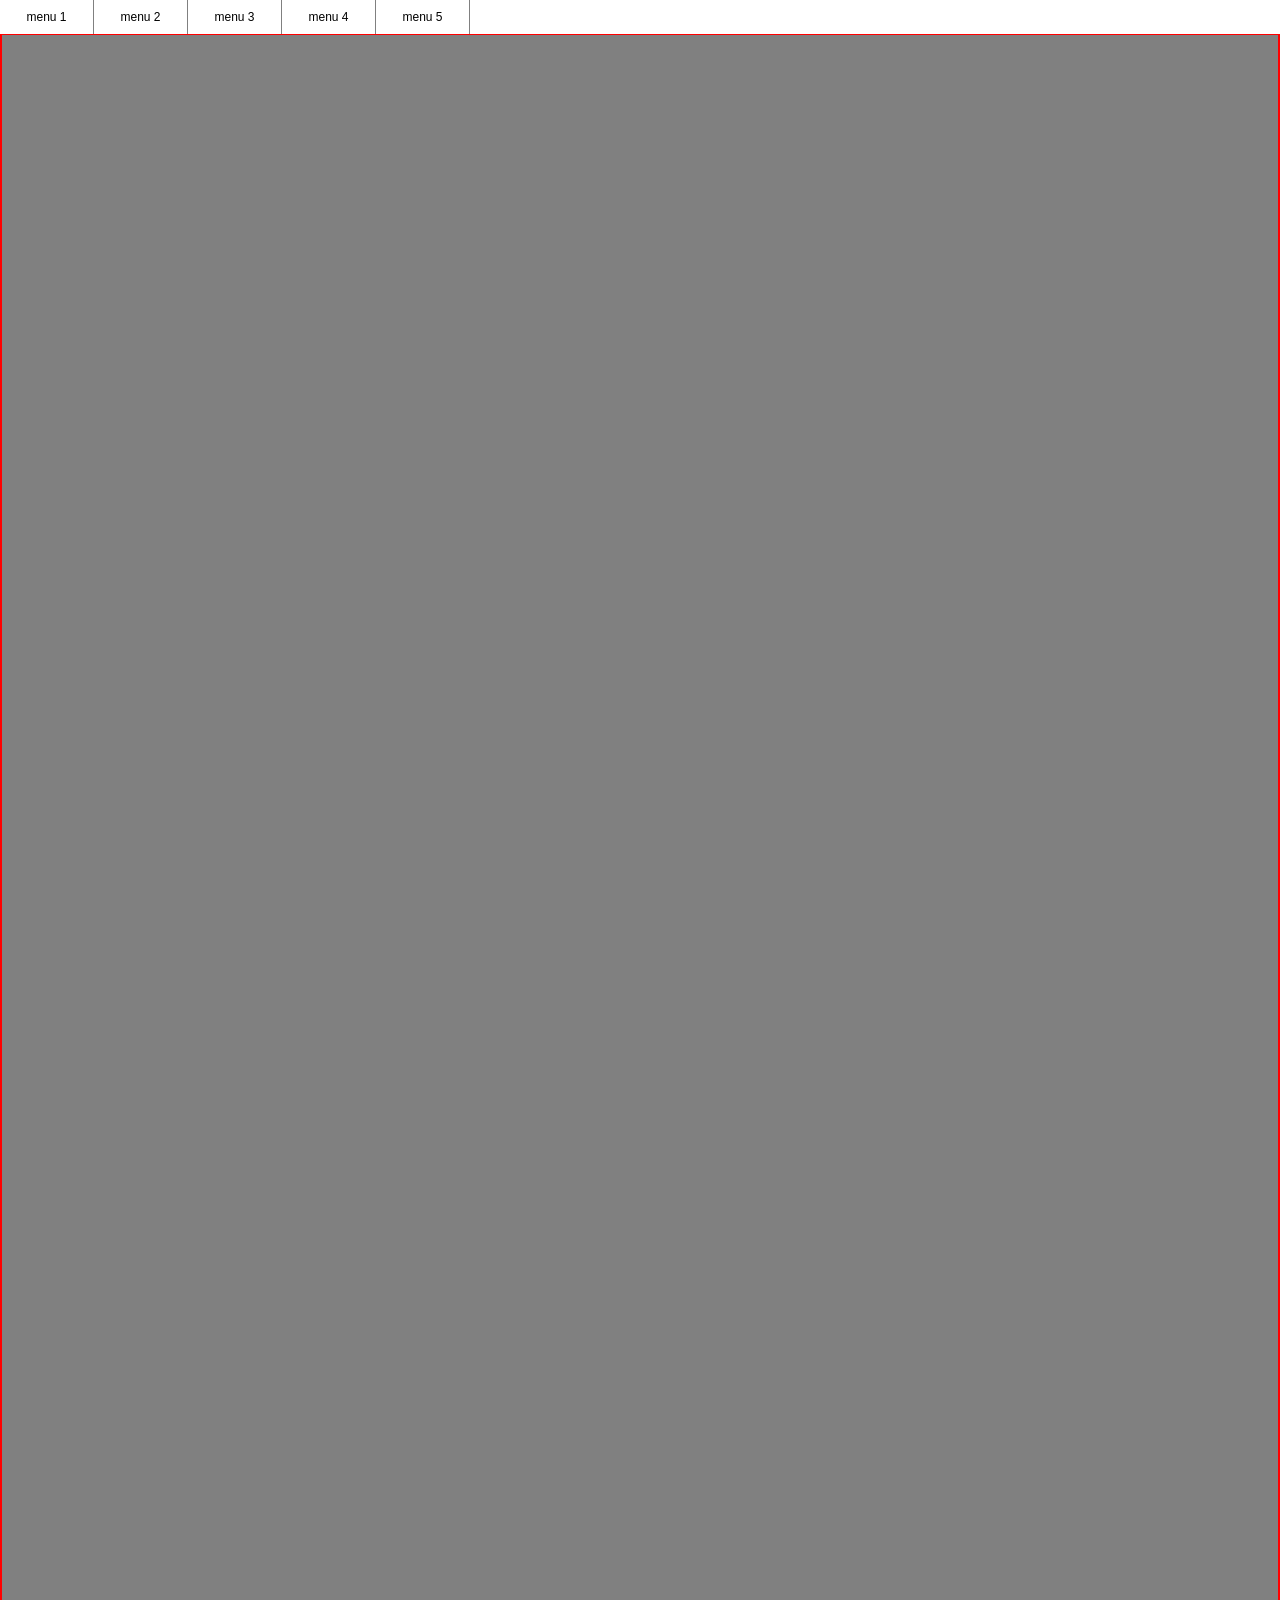
<file: frontend-boilerplate/app/index.html>
<!DOCTYPE html>
<html>
	<head>
		<title>Table</title>
		<meta charset="UTF-8">
		<meta name="viewport" content="width=device-width, initial-scale=1.0">
		<script type="text/javascript" src="scripts/main.js"></script>
		<link rel="stylesheet" type="text/css" href="css/main.css">
	</head>

	<body ng-app="myApp" onload="popup()">
		<!-- POP UP STARTS HERE -->
		<div class="popup-container">
			<div class="popup-content">
				<a class="fa fa-close close-btn" href="#"></a>
				<h1>Pop Up test</h1>
				<p>Lorem ipsum dolor sit amet, consectetur adipisicing elit, sed do eiusmod
				tempor incididunt ut labore et dolore magna aliqua. Ut enim ad minim veniam,
				quis nostrud exercitation ullamco laboris nisi ut aliquip ex ea commodo
				consequat. Duis aute irure dolor in reprehenderit in voluptate velit esse
				cillum dolore eu fugiat nulla pariatur. Excepteur sint occaecat cupidatat non
				proident, sunt in culpa qui officia deserunt mollit anim id est laborum.</p>
			</div>
		</div>
		
		<!-- MENU STARTS HERE -->
		<div class="row bg-color-white">
			<nav ng-include="'html/includes/menu.html'"></nav>
		</div>

		<!-- CONTAINER STARTS HERE -->
		<div class="row">
			<section class="container">
				<a href="javascript:void(0);" class="fa fa-angle-up scroll-top-btn"></a>
			</section>
		</div>
	</body>
</html>
</file>
<file: frontend-boilerplate/app/css/main.css>
/*!
 *  Font Awesome 4.5.0 by @davegandy - http://fontawesome.io - @fontawesome
 *  License - http://fontawesome.io/license (Font: SIL OFL 1.1, CSS: MIT License)
 */
/* FONT PATH
 * -------------------------- */
@font-face {
  font-family: 'FontAwesome';
  src: url("../fonts/fontawesome-webfont.eot?v=4.5.0");
  src: url("../fonts/fontawesome-webfont.eot?#iefix&v=4.5.0") format("embedded-opentype"), url("../fonts/fontawesome-webfont.woff2?v=4.5.0") format("woff2"), url("../fonts/fontawesome-webfont.woff?v=4.5.0") format("woff"), url("../fonts/fontawesome-webfont.ttf?v=4.5.0") format("truetype"), url("../fonts/fontawesome-webfont.svg?v=4.5.0#fontawesomeregular") format("svg");
  font-weight: normal;
  font-style: normal; }

.fa {
  display: inline-block;
  font: normal normal normal 14px/1 FontAwesome;
  font-size: inherit;
  text-rendering: auto;
  -webkit-font-smoothing: antialiased;
  -moz-osx-font-smoothing: grayscale; }

/* makes the font 33% larger relative to the icon container */
.fa-lg {
  font-size: 1.33333333em;
  line-height: 0.75em;
  vertical-align: -15%; }

.fa-2x {
  font-size: 2em; }

.fa-3x {
  font-size: 3em; }

.fa-4x {
  font-size: 4em; }

.fa-5x {
  font-size: 5em; }

.fa-fw {
  width: 1.28571429em;
  text-align: center; }

.fa-ul {
  padding-left: 0;
  margin-left: 2.14285714em;
  list-style-type: none; }

.fa-ul > li {
  position: relative; }

.fa-li {
  position: absolute;
  left: -2.14285714em;
  width: 2.14285714em;
  top: 0.14285714em;
  text-align: center; }

.fa-li.fa-lg {
  left: -1.85714286em; }

.fa-border {
  padding: .2em .25em .15em;
  border: solid 0.08em #eeeeee;
  border-radius: .1em; }

.fa-pull-left {
  float: left; }

.fa-pull-right {
  float: right; }

.fa.fa-pull-left {
  margin-right: .3em; }

.fa.fa-pull-right {
  margin-left: .3em; }

/* Deprecated as of 4.4.0 */
.pull-right {
  float: right; }

.pull-left {
  float: left; }

.fa.pull-left {
  margin-right: .3em; }

.fa.pull-right {
  margin-left: .3em; }

.fa-spin {
  -webkit-animation: fa-spin 2s infinite linear;
  animation: fa-spin 2s infinite linear; }

.fa-pulse {
  -webkit-animation: fa-spin 1s infinite steps(8);
  animation: fa-spin 1s infinite steps(8); }

@-webkit-keyframes fa-spin {
  0% {
    -webkit-transform: rotate(0deg);
    transform: rotate(0deg); }
  100% {
    -webkit-transform: rotate(359deg);
    transform: rotate(359deg); } }

@keyframes fa-spin {
  0% {
    -webkit-transform: rotate(0deg);
    transform: rotate(0deg); }
  100% {
    -webkit-transform: rotate(359deg);
    transform: rotate(359deg); } }

.fa-rotate-90 {
  filter: progid:DXImageTransform.Microsoft.BasicImage(rotation=1);
  -webkit-transform: rotate(90deg);
  transform: rotate(90deg); }

.fa-rotate-180 {
  filter: progid:DXImageTransform.Microsoft.BasicImage(rotation=2);
  -webkit-transform: rotate(180deg);
  transform: rotate(180deg); }

.fa-rotate-270 {
  filter: progid:DXImageTransform.Microsoft.BasicImage(rotation=3);
  -webkit-transform: rotate(270deg);
  transform: rotate(270deg); }

.fa-flip-horizontal {
  filter: progid:DXImageTransform.Microsoft.BasicImage(rotation=0, mirror=1);
  -webkit-transform: scale(-1, 1);
  transform: scale(-1, 1); }

.fa-flip-vertical {
  filter: progid:DXImageTransform.Microsoft.BasicImage(rotation=2, mirror=1);
  -webkit-transform: scale(1, -1);
  transform: scale(1, -1); }

:root .fa-rotate-90,
:root .fa-rotate-180,
:root .fa-rotate-270,
:root .fa-flip-horizontal,
:root .fa-flip-vertical {
  -webkit-filter: none;
  filter: none; }

.fa-stack {
  position: relative;
  display: inline-block;
  width: 2em;
  height: 2em;
  line-height: 2em;
  vertical-align: middle; }

.fa-stack-1x,
.fa-stack-2x {
  position: absolute;
  left: 0;
  width: 100%;
  text-align: center; }

.fa-stack-1x {
  line-height: inherit; }

.fa-stack-2x {
  font-size: 2em; }

.fa-inverse {
  color: #ffffff; }

/* Font Awesome uses the Unicode Private Use Area (PUA) to ensure screen
   readers do not read off random characters that represent icons */
.fa-glass:before {
  content: "\f000"; }

.fa-music:before {
  content: "\f001"; }

.fa-search:before {
  content: "\f002"; }

.fa-envelope-o:before {
  content: "\f003"; }

.fa-heart:before {
  content: "\f004"; }

.fa-star:before {
  content: "\f005"; }

.fa-star-o:before {
  content: "\f006"; }

.fa-user:before {
  content: "\f007"; }

.fa-film:before {
  content: "\f008"; }

.fa-th-large:before {
  content: "\f009"; }

.fa-th:before {
  content: "\f00a"; }

.fa-th-list:before {
  content: "\f00b"; }

.fa-check:before {
  content: "\f00c"; }

.fa-remove:before,
.fa-close:before,
.fa-times:before {
  content: "\f00d"; }

.fa-search-plus:before {
  content: "\f00e"; }

.fa-search-minus:before {
  content: "\f010"; }

.fa-power-off:before {
  content: "\f011"; }

.fa-signal:before {
  content: "\f012"; }

.fa-gear:before,
.fa-cog:before {
  content: "\f013"; }

.fa-trash-o:before {
  content: "\f014"; }

.fa-home:before {
  content: "\f015"; }

.fa-file-o:before {
  content: "\f016"; }

.fa-clock-o:before {
  content: "\f017"; }

.fa-road:before {
  content: "\f018"; }

.fa-download:before {
  content: "\f019"; }

.fa-arrow-circle-o-down:before {
  content: "\f01a"; }

.fa-arrow-circle-o-up:before {
  content: "\f01b"; }

.fa-inbox:before {
  content: "\f01c"; }

.fa-play-circle-o:before {
  content: "\f01d"; }

.fa-rotate-right:before,
.fa-repeat:before {
  content: "\f01e"; }

.fa-refresh:before {
  content: "\f021"; }

.fa-list-alt:before {
  content: "\f022"; }

.fa-lock:before {
  content: "\f023"; }

.fa-flag:before {
  content: "\f024"; }

.fa-headphones:before {
  content: "\f025"; }

.fa-volume-off:before {
  content: "\f026"; }

.fa-volume-down:before {
  content: "\f027"; }

.fa-volume-up:before {
  content: "\f028"; }

.fa-qrcode:before {
  content: "\f029"; }

.fa-barcode:before {
  content: "\f02a"; }

.fa-tag:before {
  content: "\f02b"; }

.fa-tags:before {
  content: "\f02c"; }

.fa-book:before {
  content: "\f02d"; }

.fa-bookmark:before {
  content: "\f02e"; }

.fa-print:before {
  content: "\f02f"; }

.fa-camera:before {
  content: "\f030"; }

.fa-font:before {
  content: "\f031"; }

.fa-bold:before {
  content: "\f032"; }

.fa-italic:before {
  content: "\f033"; }

.fa-text-height:before {
  content: "\f034"; }

.fa-text-width:before {
  content: "\f035"; }

.fa-align-left:before {
  content: "\f036"; }

.fa-align-center:before {
  content: "\f037"; }

.fa-align-right:before {
  content: "\f038"; }

.fa-align-justify:before {
  content: "\f039"; }

.fa-list:before {
  content: "\f03a"; }

.fa-dedent:before,
.fa-outdent:before {
  content: "\f03b"; }

.fa-indent:before {
  content: "\f03c"; }

.fa-video-camera:before {
  content: "\f03d"; }

.fa-photo:before,
.fa-image:before,
.fa-picture-o:before {
  content: "\f03e"; }

.fa-pencil:before {
  content: "\f040"; }

.fa-map-marker:before {
  content: "\f041"; }

.fa-adjust:before {
  content: "\f042"; }

.fa-tint:before {
  content: "\f043"; }

.fa-edit:before,
.fa-pencil-square-o:before {
  content: "\f044"; }

.fa-share-square-o:before {
  content: "\f045"; }

.fa-check-square-o:before {
  content: "\f046"; }

.fa-arrows:before {
  content: "\f047"; }

.fa-step-backward:before {
  content: "\f048"; }

.fa-fast-backward:before {
  content: "\f049"; }

.fa-backward:before {
  content: "\f04a"; }

.fa-play:before {
  content: "\f04b"; }

.fa-pause:before {
  content: "\f04c"; }

.fa-stop:before {
  content: "\f04d"; }

.fa-forward:before {
  content: "\f04e"; }

.fa-fast-forward:before {
  content: "\f050"; }

.fa-step-forward:before {
  content: "\f051"; }

.fa-eject:before {
  content: "\f052"; }

.fa-chevron-left:before {
  content: "\f053"; }

.fa-chevron-right:before {
  content: "\f054"; }

.fa-plus-circle:before {
  content: "\f055"; }

.fa-minus-circle:before {
  content: "\f056"; }

.fa-times-circle:before {
  content: "\f057"; }

.fa-check-circle:before {
  content: "\f058"; }

.fa-question-circle:before {
  content: "\f059"; }

.fa-info-circle:before {
  content: "\f05a"; }

.fa-crosshairs:before {
  content: "\f05b"; }

.fa-times-circle-o:before {
  content: "\f05c"; }

.fa-check-circle-o:before {
  content: "\f05d"; }

.fa-ban:before {
  content: "\f05e"; }

.fa-arrow-left:before {
  content: "\f060"; }

.fa-arrow-right:before {
  content: "\f061"; }

.fa-arrow-up:before {
  content: "\f062"; }

.fa-arrow-down:before {
  content: "\f063"; }

.fa-mail-forward:before,
.fa-share:before {
  content: "\f064"; }

.fa-expand:before {
  content: "\f065"; }

.fa-compress:before {
  content: "\f066"; }

.fa-plus:before {
  content: "\f067"; }

.fa-minus:before {
  content: "\f068"; }

.fa-asterisk:before {
  content: "\f069"; }

.fa-exclamation-circle:before {
  content: "\f06a"; }

.fa-gift:before {
  content: "\f06b"; }

.fa-leaf:before {
  content: "\f06c"; }

.fa-fire:before {
  content: "\f06d"; }

.fa-eye:before {
  content: "\f06e"; }

.fa-eye-slash:before {
  content: "\f070"; }

.fa-warning:before,
.fa-exclamation-triangle:before {
  content: "\f071"; }

.fa-plane:before {
  content: "\f072"; }

.fa-calendar:before {
  content: "\f073"; }

.fa-random:before {
  content: "\f074"; }

.fa-comment:before {
  content: "\f075"; }

.fa-magnet:before {
  content: "\f076"; }

.fa-chevron-up:before {
  content: "\f077"; }

.fa-chevron-down:before {
  content: "\f078"; }

.fa-retweet:before {
  content: "\f079"; }

.fa-shopping-cart:before {
  content: "\f07a"; }

.fa-folder:before {
  content: "\f07b"; }

.fa-folder-open:before {
  content: "\f07c"; }

.fa-arrows-v:before {
  content: "\f07d"; }

.fa-arrows-h:before {
  content: "\f07e"; }

.fa-bar-chart-o:before,
.fa-bar-chart:before {
  content: "\f080"; }

.fa-twitter-square:before {
  content: "\f081"; }

.fa-facebook-square:before {
  content: "\f082"; }

.fa-camera-retro:before {
  content: "\f083"; }

.fa-key:before {
  content: "\f084"; }

.fa-gears:before,
.fa-cogs:before {
  content: "\f085"; }

.fa-comments:before {
  content: "\f086"; }

.fa-thumbs-o-up:before {
  content: "\f087"; }

.fa-thumbs-o-down:before {
  content: "\f088"; }

.fa-star-half:before {
  content: "\f089"; }

.fa-heart-o:before {
  content: "\f08a"; }

.fa-sign-out:before {
  content: "\f08b"; }

.fa-linkedin-square:before {
  content: "\f08c"; }

.fa-thumb-tack:before {
  content: "\f08d"; }

.fa-external-link:before {
  content: "\f08e"; }

.fa-sign-in:before {
  content: "\f090"; }

.fa-trophy:before {
  content: "\f091"; }

.fa-github-square:before {
  content: "\f092"; }

.fa-upload:before {
  content: "\f093"; }

.fa-lemon-o:before {
  content: "\f094"; }

.fa-phone:before {
  content: "\f095"; }

.fa-square-o:before {
  content: "\f096"; }

.fa-bookmark-o:before {
  content: "\f097"; }

.fa-phone-square:before {
  content: "\f098"; }

.fa-twitter:before {
  content: "\f099"; }

.fa-facebook-f:before,
.fa-facebook:before {
  content: "\f09a"; }

.fa-github:before {
  content: "\f09b"; }

.fa-unlock:before {
  content: "\f09c"; }

.fa-credit-card:before {
  content: "\f09d"; }

.fa-feed:before,
.fa-rss:before {
  content: "\f09e"; }

.fa-hdd-o:before {
  content: "\f0a0"; }

.fa-bullhorn:before {
  content: "\f0a1"; }

.fa-bell:before {
  content: "\f0f3"; }

.fa-certificate:before {
  content: "\f0a3"; }

.fa-hand-o-right:before {
  content: "\f0a4"; }

.fa-hand-o-left:before {
  content: "\f0a5"; }

.fa-hand-o-up:before {
  content: "\f0a6"; }

.fa-hand-o-down:before {
  content: "\f0a7"; }

.fa-arrow-circle-left:before {
  content: "\f0a8"; }

.fa-arrow-circle-right:before {
  content: "\f0a9"; }

.fa-arrow-circle-up:before {
  content: "\f0aa"; }

.fa-arrow-circle-down:before {
  content: "\f0ab"; }

.fa-globe:before {
  content: "\f0ac"; }

.fa-wrench:before {
  content: "\f0ad"; }

.fa-tasks:before {
  content: "\f0ae"; }

.fa-filter:before {
  content: "\f0b0"; }

.fa-briefcase:before {
  content: "\f0b1"; }

.fa-arrows-alt:before {
  content: "\f0b2"; }

.fa-group:before,
.fa-users:before {
  content: "\f0c0"; }

.fa-chain:before,
.fa-link:before {
  content: "\f0c1"; }

.fa-cloud:before {
  content: "\f0c2"; }

.fa-flask:before {
  content: "\f0c3"; }

.fa-cut:before,
.fa-scissors:before {
  content: "\f0c4"; }

.fa-copy:before,
.fa-files-o:before {
  content: "\f0c5"; }

.fa-paperclip:before {
  content: "\f0c6"; }

.fa-save:before,
.fa-floppy-o:before {
  content: "\f0c7"; }

.fa-square:before {
  content: "\f0c8"; }

.fa-navicon:before,
.fa-reorder:before,
.fa-bars:before {
  content: "\f0c9"; }

.fa-list-ul:before {
  content: "\f0ca"; }

.fa-list-ol:before {
  content: "\f0cb"; }

.fa-strikethrough:before {
  content: "\f0cc"; }

.fa-underline:before {
  content: "\f0cd"; }

.fa-table:before {
  content: "\f0ce"; }

.fa-magic:before {
  content: "\f0d0"; }

.fa-truck:before {
  content: "\f0d1"; }

.fa-pinterest:before {
  content: "\f0d2"; }

.fa-pinterest-square:before {
  content: "\f0d3"; }

.fa-google-plus-square:before {
  content: "\f0d4"; }

.fa-google-plus:before {
  content: "\f0d5"; }

.fa-money:before {
  content: "\f0d6"; }

.fa-caret-down:before {
  content: "\f0d7"; }

.fa-caret-up:before {
  content: "\f0d8"; }

.fa-caret-left:before {
  content: "\f0d9"; }

.fa-caret-right:before {
  content: "\f0da"; }

.fa-columns:before {
  content: "\f0db"; }

.fa-unsorted:before,
.fa-sort:before {
  content: "\f0dc"; }

.fa-sort-down:before,
.fa-sort-desc:before {
  content: "\f0dd"; }

.fa-sort-up:before,
.fa-sort-asc:before {
  content: "\f0de"; }

.fa-envelope:before {
  content: "\f0e0"; }

.fa-linkedin:before {
  content: "\f0e1"; }

.fa-rotate-left:before,
.fa-undo:before {
  content: "\f0e2"; }

.fa-legal:before,
.fa-gavel:before {
  content: "\f0e3"; }

.fa-dashboard:before,
.fa-tachometer:before {
  content: "\f0e4"; }

.fa-comment-o:before {
  content: "\f0e5"; }

.fa-comments-o:before {
  content: "\f0e6"; }

.fa-flash:before,
.fa-bolt:before {
  content: "\f0e7"; }

.fa-sitemap:before {
  content: "\f0e8"; }

.fa-umbrella:before {
  content: "\f0e9"; }

.fa-paste:before,
.fa-clipboard:before {
  content: "\f0ea"; }

.fa-lightbulb-o:before {
  content: "\f0eb"; }

.fa-exchange:before {
  content: "\f0ec"; }

.fa-cloud-download:before {
  content: "\f0ed"; }

.fa-cloud-upload:before {
  content: "\f0ee"; }

.fa-user-md:before {
  content: "\f0f0"; }

.fa-stethoscope:before {
  content: "\f0f1"; }

.fa-suitcase:before {
  content: "\f0f2"; }

.fa-bell-o:before {
  content: "\f0a2"; }

.fa-coffee:before {
  content: "\f0f4"; }

.fa-cutlery:before {
  content: "\f0f5"; }

.fa-file-text-o:before {
  content: "\f0f6"; }

.fa-building-o:before {
  content: "\f0f7"; }

.fa-hospital-o:before {
  content: "\f0f8"; }

.fa-ambulance:before {
  content: "\f0f9"; }

.fa-medkit:before {
  content: "\f0fa"; }

.fa-fighter-jet:before {
  content: "\f0fb"; }

.fa-beer:before {
  content: "\f0fc"; }

.fa-h-square:before {
  content: "\f0fd"; }

.fa-plus-square:before {
  content: "\f0fe"; }

.fa-angle-double-left:before {
  content: "\f100"; }

.fa-angle-double-right:before {
  content: "\f101"; }

.fa-angle-double-up:before {
  content: "\f102"; }

.fa-angle-double-down:before {
  content: "\f103"; }

.fa-angle-left:before {
  content: "\f104"; }

.fa-angle-right:before {
  content: "\f105"; }

.fa-angle-up:before {
  content: "\f106"; }

.fa-angle-down:before {
  content: "\f107"; }

.fa-desktop:before {
  content: "\f108"; }

.fa-laptop:before {
  content: "\f109"; }

.fa-tablet:before {
  content: "\f10a"; }

.fa-mobile-phone:before,
.fa-mobile:before {
  content: "\f10b"; }

.fa-circle-o:before {
  content: "\f10c"; }

.fa-quote-left:before {
  content: "\f10d"; }

.fa-quote-right:before {
  content: "\f10e"; }

.fa-spinner:before {
  content: "\f110"; }

.fa-circle:before {
  content: "\f111"; }

.fa-mail-reply:before,
.fa-reply:before {
  content: "\f112"; }

.fa-github-alt:before {
  content: "\f113"; }

.fa-folder-o:before {
  content: "\f114"; }

.fa-folder-open-o:before {
  content: "\f115"; }

.fa-smile-o:before {
  content: "\f118"; }

.fa-frown-o:before {
  content: "\f119"; }

.fa-meh-o:before {
  content: "\f11a"; }

.fa-gamepad:before {
  content: "\f11b"; }

.fa-keyboard-o:before {
  content: "\f11c"; }

.fa-flag-o:before {
  content: "\f11d"; }

.fa-flag-checkered:before {
  content: "\f11e"; }

.fa-terminal:before {
  content: "\f120"; }

.fa-code:before {
  content: "\f121"; }

.fa-mail-reply-all:before,
.fa-reply-all:before {
  content: "\f122"; }

.fa-star-half-empty:before,
.fa-star-half-full:before,
.fa-star-half-o:before {
  content: "\f123"; }

.fa-location-arrow:before {
  content: "\f124"; }

.fa-crop:before {
  content: "\f125"; }

.fa-code-fork:before {
  content: "\f126"; }

.fa-unlink:before,
.fa-chain-broken:before {
  content: "\f127"; }

.fa-question:before {
  content: "\f128"; }

.fa-info:before {
  content: "\f129"; }

.fa-exclamation:before {
  content: "\f12a"; }

.fa-superscript:before {
  content: "\f12b"; }

.fa-subscript:before {
  content: "\f12c"; }

.fa-eraser:before {
  content: "\f12d"; }

.fa-puzzle-piece:before {
  content: "\f12e"; }

.fa-microphone:before {
  content: "\f130"; }

.fa-microphone-slash:before {
  content: "\f131"; }

.fa-shield:before {
  content: "\f132"; }

.fa-calendar-o:before {
  content: "\f133"; }

.fa-fire-extinguisher:before {
  content: "\f134"; }

.fa-rocket:before {
  content: "\f135"; }

.fa-maxcdn:before {
  content: "\f136"; }

.fa-chevron-circle-left:before {
  content: "\f137"; }

.fa-chevron-circle-right:before {
  content: "\f138"; }

.fa-chevron-circle-up:before {
  content: "\f139"; }

.fa-chevron-circle-down:before {
  content: "\f13a"; }

.fa-html5:before {
  content: "\f13b"; }

.fa-css3:before {
  content: "\f13c"; }

.fa-anchor:before {
  content: "\f13d"; }

.fa-unlock-alt:before {
  content: "\f13e"; }

.fa-bullseye:before {
  content: "\f140"; }

.fa-ellipsis-h:before {
  content: "\f141"; }

.fa-ellipsis-v:before {
  content: "\f142"; }

.fa-rss-square:before {
  content: "\f143"; }

.fa-play-circle:before {
  content: "\f144"; }

.fa-ticket:before {
  content: "\f145"; }

.fa-minus-square:before {
  content: "\f146"; }

.fa-minus-square-o:before {
  content: "\f147"; }

.fa-level-up:before {
  content: "\f148"; }

.fa-level-down:before {
  content: "\f149"; }

.fa-check-square:before {
  content: "\f14a"; }

.fa-pencil-square:before {
  content: "\f14b"; }

.fa-external-link-square:before {
  content: "\f14c"; }

.fa-share-square:before {
  content: "\f14d"; }

.fa-compass:before {
  content: "\f14e"; }

.fa-toggle-down:before,
.fa-caret-square-o-down:before {
  content: "\f150"; }

.fa-toggle-up:before,
.fa-caret-square-o-up:before {
  content: "\f151"; }

.fa-toggle-right:before,
.fa-caret-square-o-right:before {
  content: "\f152"; }

.fa-euro:before,
.fa-eur:before {
  content: "\f153"; }

.fa-gbp:before {
  content: "\f154"; }

.fa-dollar:before,
.fa-usd:before {
  content: "\f155"; }

.fa-rupee:before,
.fa-inr:before {
  content: "\f156"; }

.fa-cny:before,
.fa-rmb:before,
.fa-yen:before,
.fa-jpy:before {
  content: "\f157"; }

.fa-ruble:before,
.fa-rouble:before,
.fa-rub:before {
  content: "\f158"; }

.fa-won:before,
.fa-krw:before {
  content: "\f159"; }

.fa-bitcoin:before,
.fa-btc:before {
  content: "\f15a"; }

.fa-file:before {
  content: "\f15b"; }

.fa-file-text:before {
  content: "\f15c"; }

.fa-sort-alpha-asc:before {
  content: "\f15d"; }

.fa-sort-alpha-desc:before {
  content: "\f15e"; }

.fa-sort-amount-asc:before {
  content: "\f160"; }

.fa-sort-amount-desc:before {
  content: "\f161"; }

.fa-sort-numeric-asc:before {
  content: "\f162"; }

.fa-sort-numeric-desc:before {
  content: "\f163"; }

.fa-thumbs-up:before {
  content: "\f164"; }

.fa-thumbs-down:before {
  content: "\f165"; }

.fa-youtube-square:before {
  content: "\f166"; }

.fa-youtube:before {
  content: "\f167"; }

.fa-xing:before {
  content: "\f168"; }

.fa-xing-square:before {
  content: "\f169"; }

.fa-youtube-play:before {
  content: "\f16a"; }

.fa-dropbox:before {
  content: "\f16b"; }

.fa-stack-overflow:before {
  content: "\f16c"; }

.fa-instagram:before {
  content: "\f16d"; }

.fa-flickr:before {
  content: "\f16e"; }

.fa-adn:before {
  content: "\f170"; }

.fa-bitbucket:before {
  content: "\f171"; }

.fa-bitbucket-square:before {
  content: "\f172"; }

.fa-tumblr:before {
  content: "\f173"; }

.fa-tumblr-square:before {
  content: "\f174"; }

.fa-long-arrow-down:before {
  content: "\f175"; }

.fa-long-arrow-up:before {
  content: "\f176"; }

.fa-long-arrow-left:before {
  content: "\f177"; }

.fa-long-arrow-right:before {
  content: "\f178"; }

.fa-apple:before {
  content: "\f179"; }

.fa-windows:before {
  content: "\f17a"; }

.fa-android:before {
  content: "\f17b"; }

.fa-linux:before {
  content: "\f17c"; }

.fa-dribbble:before {
  content: "\f17d"; }

.fa-skype:before {
  content: "\f17e"; }

.fa-foursquare:before {
  content: "\f180"; }

.fa-trello:before {
  content: "\f181"; }

.fa-female:before {
  content: "\f182"; }

.fa-male:before {
  content: "\f183"; }

.fa-gittip:before,
.fa-gratipay:before {
  content: "\f184"; }

.fa-sun-o:before {
  content: "\f185"; }

.fa-moon-o:before {
  content: "\f186"; }

.fa-archive:before {
  content: "\f187"; }

.fa-bug:before {
  content: "\f188"; }

.fa-vk:before {
  content: "\f189"; }

.fa-weibo:before {
  content: "\f18a"; }

.fa-renren:before {
  content: "\f18b"; }

.fa-pagelines:before {
  content: "\f18c"; }

.fa-stack-exchange:before {
  content: "\f18d"; }

.fa-arrow-circle-o-right:before {
  content: "\f18e"; }

.fa-arrow-circle-o-left:before {
  content: "\f190"; }

.fa-toggle-left:before,
.fa-caret-square-o-left:before {
  content: "\f191"; }

.fa-dot-circle-o:before {
  content: "\f192"; }

.fa-wheelchair:before {
  content: "\f193"; }

.fa-vimeo-square:before {
  content: "\f194"; }

.fa-turkish-lira:before,
.fa-try:before {
  content: "\f195"; }

.fa-plus-square-o:before {
  content: "\f196"; }

.fa-space-shuttle:before {
  content: "\f197"; }

.fa-slack:before {
  content: "\f198"; }

.fa-envelope-square:before {
  content: "\f199"; }

.fa-wordpress:before {
  content: "\f19a"; }

.fa-openid:before {
  content: "\f19b"; }

.fa-institution:before,
.fa-bank:before,
.fa-university:before {
  content: "\f19c"; }

.fa-mortar-board:before,
.fa-graduation-cap:before {
  content: "\f19d"; }

.fa-yahoo:before {
  content: "\f19e"; }

.fa-google:before {
  content: "\f1a0"; }

.fa-reddit:before {
  content: "\f1a1"; }

.fa-reddit-square:before {
  content: "\f1a2"; }

.fa-stumbleupon-circle:before {
  content: "\f1a3"; }

.fa-stumbleupon:before {
  content: "\f1a4"; }

.fa-delicious:before {
  content: "\f1a5"; }

.fa-digg:before {
  content: "\f1a6"; }

.fa-pied-piper:before {
  content: "\f1a7"; }

.fa-pied-piper-alt:before {
  content: "\f1a8"; }

.fa-drupal:before {
  content: "\f1a9"; }

.fa-joomla:before {
  content: "\f1aa"; }

.fa-language:before {
  content: "\f1ab"; }

.fa-fax:before {
  content: "\f1ac"; }

.fa-building:before {
  content: "\f1ad"; }

.fa-child:before {
  content: "\f1ae"; }

.fa-paw:before {
  content: "\f1b0"; }

.fa-spoon:before {
  content: "\f1b1"; }

.fa-cube:before {
  content: "\f1b2"; }

.fa-cubes:before {
  content: "\f1b3"; }

.fa-behance:before {
  content: "\f1b4"; }

.fa-behance-square:before {
  content: "\f1b5"; }

.fa-steam:before {
  content: "\f1b6"; }

.fa-steam-square:before {
  content: "\f1b7"; }

.fa-recycle:before {
  content: "\f1b8"; }

.fa-automobile:before,
.fa-car:before {
  content: "\f1b9"; }

.fa-cab:before,
.fa-taxi:before {
  content: "\f1ba"; }

.fa-tree:before {
  content: "\f1bb"; }

.fa-spotify:before {
  content: "\f1bc"; }

.fa-deviantart:before {
  content: "\f1bd"; }

.fa-soundcloud:before {
  content: "\f1be"; }

.fa-database:before {
  content: "\f1c0"; }

.fa-file-pdf-o:before {
  content: "\f1c1"; }

.fa-file-word-o:before {
  content: "\f1c2"; }

.fa-file-excel-o:before {
  content: "\f1c3"; }

.fa-file-powerpoint-o:before {
  content: "\f1c4"; }

.fa-file-photo-o:before,
.fa-file-picture-o:before,
.fa-file-image-o:before {
  content: "\f1c5"; }

.fa-file-zip-o:before,
.fa-file-archive-o:before {
  content: "\f1c6"; }

.fa-file-sound-o:before,
.fa-file-audio-o:before {
  content: "\f1c7"; }

.fa-file-movie-o:before,
.fa-file-video-o:before {
  content: "\f1c8"; }

.fa-file-code-o:before {
  content: "\f1c9"; }

.fa-vine:before {
  content: "\f1ca"; }

.fa-codepen:before {
  content: "\f1cb"; }

.fa-jsfiddle:before {
  content: "\f1cc"; }

.fa-life-bouy:before,
.fa-life-buoy:before,
.fa-life-saver:before,
.fa-support:before,
.fa-life-ring:before {
  content: "\f1cd"; }

.fa-circle-o-notch:before {
  content: "\f1ce"; }

.fa-ra:before,
.fa-rebel:before {
  content: "\f1d0"; }

.fa-ge:before,
.fa-empire:before {
  content: "\f1d1"; }

.fa-git-square:before {
  content: "\f1d2"; }

.fa-git:before {
  content: "\f1d3"; }

.fa-y-combinator-square:before,
.fa-yc-square:before,
.fa-hacker-news:before {
  content: "\f1d4"; }

.fa-tencent-weibo:before {
  content: "\f1d5"; }

.fa-qq:before {
  content: "\f1d6"; }

.fa-wechat:before,
.fa-weixin:before {
  content: "\f1d7"; }

.fa-send:before,
.fa-paper-plane:before {
  content: "\f1d8"; }

.fa-send-o:before,
.fa-paper-plane-o:before {
  content: "\f1d9"; }

.fa-history:before {
  content: "\f1da"; }

.fa-circle-thin:before {
  content: "\f1db"; }

.fa-header:before {
  content: "\f1dc"; }

.fa-paragraph:before {
  content: "\f1dd"; }

.fa-sliders:before {
  content: "\f1de"; }

.fa-share-alt:before {
  content: "\f1e0"; }

.fa-share-alt-square:before {
  content: "\f1e1"; }

.fa-bomb:before {
  content: "\f1e2"; }

.fa-soccer-ball-o:before,
.fa-futbol-o:before {
  content: "\f1e3"; }

.fa-tty:before {
  content: "\f1e4"; }

.fa-binoculars:before {
  content: "\f1e5"; }

.fa-plug:before {
  content: "\f1e6"; }

.fa-slideshare:before {
  content: "\f1e7"; }

.fa-twitch:before {
  content: "\f1e8"; }

.fa-yelp:before {
  content: "\f1e9"; }

.fa-newspaper-o:before {
  content: "\f1ea"; }

.fa-wifi:before {
  content: "\f1eb"; }

.fa-calculator:before {
  content: "\f1ec"; }

.fa-paypal:before {
  content: "\f1ed"; }

.fa-google-wallet:before {
  content: "\f1ee"; }

.fa-cc-visa:before {
  content: "\f1f0"; }

.fa-cc-mastercard:before {
  content: "\f1f1"; }

.fa-cc-discover:before {
  content: "\f1f2"; }

.fa-cc-amex:before {
  content: "\f1f3"; }

.fa-cc-paypal:before {
  content: "\f1f4"; }

.fa-cc-stripe:before {
  content: "\f1f5"; }

.fa-bell-slash:before {
  content: "\f1f6"; }

.fa-bell-slash-o:before {
  content: "\f1f7"; }

.fa-trash:before {
  content: "\f1f8"; }

.fa-copyright:before {
  content: "\f1f9"; }

.fa-at:before {
  content: "\f1fa"; }

.fa-eyedropper:before {
  content: "\f1fb"; }

.fa-paint-brush:before {
  content: "\f1fc"; }

.fa-birthday-cake:before {
  content: "\f1fd"; }

.fa-area-chart:before {
  content: "\f1fe"; }

.fa-pie-chart:before {
  content: "\f200"; }

.fa-line-chart:before {
  content: "\f201"; }

.fa-lastfm:before {
  content: "\f202"; }

.fa-lastfm-square:before {
  content: "\f203"; }

.fa-toggle-off:before {
  content: "\f204"; }

.fa-toggle-on:before {
  content: "\f205"; }

.fa-bicycle:before {
  content: "\f206"; }

.fa-bus:before {
  content: "\f207"; }

.fa-ioxhost:before {
  content: "\f208"; }

.fa-angellist:before {
  content: "\f209"; }

.fa-cc:before {
  content: "\f20a"; }

.fa-shekel:before,
.fa-sheqel:before,
.fa-ils:before {
  content: "\f20b"; }

.fa-meanpath:before {
  content: "\f20c"; }

.fa-buysellads:before {
  content: "\f20d"; }

.fa-connectdevelop:before {
  content: "\f20e"; }

.fa-dashcube:before {
  content: "\f210"; }

.fa-forumbee:before {
  content: "\f211"; }

.fa-leanpub:before {
  content: "\f212"; }

.fa-sellsy:before {
  content: "\f213"; }

.fa-shirtsinbulk:before {
  content: "\f214"; }

.fa-simplybuilt:before {
  content: "\f215"; }

.fa-skyatlas:before {
  content: "\f216"; }

.fa-cart-plus:before {
  content: "\f217"; }

.fa-cart-arrow-down:before {
  content: "\f218"; }

.fa-diamond:before {
  content: "\f219"; }

.fa-ship:before {
  content: "\f21a"; }

.fa-user-secret:before {
  content: "\f21b"; }

.fa-motorcycle:before {
  content: "\f21c"; }

.fa-street-view:before {
  content: "\f21d"; }

.fa-heartbeat:before {
  content: "\f21e"; }

.fa-venus:before {
  content: "\f221"; }

.fa-mars:before {
  content: "\f222"; }

.fa-mercury:before {
  content: "\f223"; }

.fa-intersex:before,
.fa-transgender:before {
  content: "\f224"; }

.fa-transgender-alt:before {
  content: "\f225"; }

.fa-venus-double:before {
  content: "\f226"; }

.fa-mars-double:before {
  content: "\f227"; }

.fa-venus-mars:before {
  content: "\f228"; }

.fa-mars-stroke:before {
  content: "\f229"; }

.fa-mars-stroke-v:before {
  content: "\f22a"; }

.fa-mars-stroke-h:before {
  content: "\f22b"; }

.fa-neuter:before {
  content: "\f22c"; }

.fa-genderless:before {
  content: "\f22d"; }

.fa-facebook-official:before {
  content: "\f230"; }

.fa-pinterest-p:before {
  content: "\f231"; }

.fa-whatsapp:before {
  content: "\f232"; }

.fa-server:before {
  content: "\f233"; }

.fa-user-plus:before {
  content: "\f234"; }

.fa-user-times:before {
  content: "\f235"; }

.fa-hotel:before,
.fa-bed:before {
  content: "\f236"; }

.fa-viacoin:before {
  content: "\f237"; }

.fa-train:before {
  content: "\f238"; }

.fa-subway:before {
  content: "\f239"; }

.fa-medium:before {
  content: "\f23a"; }

.fa-yc:before,
.fa-y-combinator:before {
  content: "\f23b"; }

.fa-optin-monster:before {
  content: "\f23c"; }

.fa-opencart:before {
  content: "\f23d"; }

.fa-expeditedssl:before {
  content: "\f23e"; }

.fa-battery-4:before,
.fa-battery-full:before {
  content: "\f240"; }

.fa-battery-3:before,
.fa-battery-three-quarters:before {
  content: "\f241"; }

.fa-battery-2:before,
.fa-battery-half:before {
  content: "\f242"; }

.fa-battery-1:before,
.fa-battery-quarter:before {
  content: "\f243"; }

.fa-battery-0:before,
.fa-battery-empty:before {
  content: "\f244"; }

.fa-mouse-pointer:before {
  content: "\f245"; }

.fa-i-cursor:before {
  content: "\f246"; }

.fa-object-group:before {
  content: "\f247"; }

.fa-object-ungroup:before {
  content: "\f248"; }

.fa-sticky-note:before {
  content: "\f249"; }

.fa-sticky-note-o:before {
  content: "\f24a"; }

.fa-cc-jcb:before {
  content: "\f24b"; }

.fa-cc-diners-club:before {
  content: "\f24c"; }

.fa-clone:before {
  content: "\f24d"; }

.fa-balance-scale:before {
  content: "\f24e"; }

.fa-hourglass-o:before {
  content: "\f250"; }

.fa-hourglass-1:before,
.fa-hourglass-start:before {
  content: "\f251"; }

.fa-hourglass-2:before,
.fa-hourglass-half:before {
  content: "\f252"; }

.fa-hourglass-3:before,
.fa-hourglass-end:before {
  content: "\f253"; }

.fa-hourglass:before {
  content: "\f254"; }

.fa-hand-grab-o:before,
.fa-hand-rock-o:before {
  content: "\f255"; }

.fa-hand-stop-o:before,
.fa-hand-paper-o:before {
  content: "\f256"; }

.fa-hand-scissors-o:before {
  content: "\f257"; }

.fa-hand-lizard-o:before {
  content: "\f258"; }

.fa-hand-spock-o:before {
  content: "\f259"; }

.fa-hand-pointer-o:before {
  content: "\f25a"; }

.fa-hand-peace-o:before {
  content: "\f25b"; }

.fa-trademark:before {
  content: "\f25c"; }

.fa-registered:before {
  content: "\f25d"; }

.fa-creative-commons:before {
  content: "\f25e"; }

.fa-gg:before {
  content: "\f260"; }

.fa-gg-circle:before {
  content: "\f261"; }

.fa-tripadvisor:before {
  content: "\f262"; }

.fa-odnoklassniki:before {
  content: "\f263"; }

.fa-odnoklassniki-square:before {
  content: "\f264"; }

.fa-get-pocket:before {
  content: "\f265"; }

.fa-wikipedia-w:before {
  content: "\f266"; }

.fa-safari:before {
  content: "\f267"; }

.fa-chrome:before {
  content: "\f268"; }

.fa-firefox:before {
  content: "\f269"; }

.fa-opera:before {
  content: "\f26a"; }

.fa-internet-explorer:before {
  content: "\f26b"; }

.fa-tv:before,
.fa-television:before {
  content: "\f26c"; }

.fa-contao:before {
  content: "\f26d"; }

.fa-500px:before {
  content: "\f26e"; }

.fa-amazon:before {
  content: "\f270"; }

.fa-calendar-plus-o:before {
  content: "\f271"; }

.fa-calendar-minus-o:before {
  content: "\f272"; }

.fa-calendar-times-o:before {
  content: "\f273"; }

.fa-calendar-check-o:before {
  content: "\f274"; }

.fa-industry:before {
  content: "\f275"; }

.fa-map-pin:before {
  content: "\f276"; }

.fa-map-signs:before {
  content: "\f277"; }

.fa-map-o:before {
  content: "\f278"; }

.fa-map:before {
  content: "\f279"; }

.fa-commenting:before {
  content: "\f27a"; }

.fa-commenting-o:before {
  content: "\f27b"; }

.fa-houzz:before {
  content: "\f27c"; }

.fa-vimeo:before {
  content: "\f27d"; }

.fa-black-tie:before {
  content: "\f27e"; }

.fa-fonticons:before {
  content: "\f280"; }

.fa-reddit-alien:before {
  content: "\f281"; }

.fa-edge:before {
  content: "\f282"; }

.fa-credit-card-alt:before {
  content: "\f283"; }

.fa-codiepie:before {
  content: "\f284"; }

.fa-modx:before {
  content: "\f285"; }

.fa-fort-awesome:before {
  content: "\f286"; }

.fa-usb:before {
  content: "\f287"; }

.fa-product-hunt:before {
  content: "\f288"; }

.fa-mixcloud:before {
  content: "\f289"; }

.fa-scribd:before {
  content: "\f28a"; }

.fa-pause-circle:before {
  content: "\f28b"; }

.fa-pause-circle-o:before {
  content: "\f28c"; }

.fa-stop-circle:before {
  content: "\f28d"; }

.fa-stop-circle-o:before {
  content: "\f28e"; }

.fa-shopping-bag:before {
  content: "\f290"; }

.fa-shopping-basket:before {
  content: "\f291"; }

.fa-hashtag:before {
  content: "\f292"; }

.fa-bluetooth:before {
  content: "\f293"; }

.fa-bluetooth-b:before {
  content: "\f294"; }

.fa-percent:before {
  content: "\f295"; }

.bg-color-white {
  background-color: white; }

.submenu-blank-line {
  color: black !important; }
  .submenu-blank-line:hover {
    background-color: black !important;
    cursor: default; }

* {
  box-sizing: border-box;
  padding: 0;
  margin: 0; }

body {
  background-color: grey;
  font-family: sans-serif;
  overflow-x: hidden; }

a {
  text-decoration: none; }

.container {
  width: 100%;
  height: 2000px;
  border: 2px solid red;
  position: relative;
  top: 33px;
  z-index: -1; }

.menu-sml-screen {
  display: block;
  overflow: hidden;
  height: auto;
  position: relative; }
  .menu-sml-screen li a {
    display: block;
    width: 100%;
    border-bottom: 1px solid white;
    padding: 14px 14px;
    background-color: black;
    font-size: 12px;
    -webkit-transition: all 0.1s linear;
    transition: all 0.1s linear; }
    .menu-sml-screen li a:link, .menu-sml-screen li a:visited {
      color: white; }
    .menu-sml-screen li a:hover, .menu-sml-screen li a:active {
      color: black;
      background-color: white; }

.sml-menu-container {
  background-color: black;
  -webkit-transition: all 0.5s linear;
  transition: all 0.5s linear;
  position: relative;
  text-align: left;
  width: 50%;
  right: 0%; }

.sml-screen-wrapper .ng-hide {
  right: 50%; }

.burger-wrapper {
  background-color: white; }

.burger-menu {
  display: none;
  font-size: 12px;
  padding: 10px;
  border: 1px solid black;
  -webkit-transition: all 0.3s ease-in-out;
  transition: all 0.3s ease-in-out; }
  .burger-menu:hover {
    cursor: pointer;
    color: white;
    background-color: black; }

.go-back-icon {
  margin-right: 5px; }

.submenu-sml-screen {
  overflow: hidden;
  height: auto;
  display: block;
  position: absolute;
  top: 0px;
  right: 100%;
  -webkit-transition: all 0.5s linear;
  transition: all 0.5s linear; }
  .submenu-sml-screen li a {
    display: block;
    width: 100%;
    border-bottom: 1px solid white;
    padding: 14px 14px;
    background-color: black;
    font-size: 12px;
    -webkit-transition: all 0.3s ease-in-out;
    transition: all 0.3s ease-in-out; }
    .submenu-sml-screen li a:link, .submenu-sml-screen li a:visited {
      color: white; }
    .submenu-sml-screen li a:hover, .submenu-sml-screen li a:active {
      color: black;
      background-color: white; }

nav {
  background-color: white;
  width: 100%;
  height: auto;
  position: fixed;
  z-index: 99; }
  nav ul {
    list-style-type: none;
    width: 100%;
    height: 0px; }

.menu-lrg-screen {
  height: 0px; }
  .menu-lrg-screen li {
    float: left; }
    .menu-lrg-screen li a {
      display: block;
      border-right: 1px solid grey;
      padding: 10px;
      text-align: center;
      font-size: 12px;
      -webkit-transition: all 0.3s ease-in-out;
      transition: all 0.3s ease-in-out;
      width: 94px; }
      .menu-lrg-screen li a:link, .menu-lrg-screen li a:visited {
        color: black; }
      .menu-lrg-screen li a:hover, .menu-lrg-screen li a:active {
        color: white;
        background-color: black; }

.submenu-lrg-screen {
  display: none; }
  .submenu-lrg-screen li {
    float: none;
    background-color: white;
    border-bottom: 1px solid black; }
    .submenu-lrg-screen li:first-child {
      border-top: 1px solid black; }

.menu-lrg-screen li:hover .submenu-lrg-screen {
  display: block; }

@media only screen and (max-width: 630px) {
  nav {
    background-color: transparent; }
  .menu-lrg-screen {
    display: none; }
  .submenu-lrg-screen {
    display: block; }
  .burger-menu {
    display: inline-block; } }

@media only screen and (min-width: 630px) {
  .sml-screen-wrapper {
    display: none; } }

.row:after {
  content: "";
  clear: both;
  display: block; }

.one {
  width: 8.33%;
  float: left;
  padding: 15px; }

.two {
  width: 16.66%;
  float: left;
  padding: 15px; }

.three {
  width: 25%;
  float: left;
  padding: 15px; }

.four {
  width: 33.33%;
  float: left;
  padding: 15px; }

.five {
  width: 41.66%;
  float: left;
  padding: 15px; }

.six {
  width: 50%;
  float: left;
  padding: 15px; }

.seven {
  width: 58.33%;
  float: left;
  padding: 15px; }

.eight {
  width: 66.66%;
  float: left;
  padding: 15px; }

.nine {
  width: 75%;
  float: left;
  padding: 15px; }

.ten {
  width: 83.33%;
  float: left;
  padding: 15px; }

.eleven {
  width: 91.66%;
  float: left;
  padding: 15px; }

.twelve {
  width: 100%;
  float: left;
  padding: 15px; }

.popup-container {
  background-color: rgba(0, 0, 0, 0.4);
  height: 100%;
  width: 100%;
  position: fixed;
  z-index: 999;
  display: none;
  -webkit-box-align: center;
  -webkit-align-items: center;
  -ms-flex-align: center;
  -ms-grid-row-align: center;
  align-items: center;
  opacity: 0; }
  .popup-container .popup-content {
    height: 450px;
    width: 400px;
    background-color: white;
    margin: 0 auto; }
    .popup-container .popup-content .close-btn {
      float: right;
      color: black;
      padding: 27px 10px; }
    .popup-container .popup-content h1 {
      clear: both;
      text-align: center;
      padding-bottom: 10px; }
    .popup-container .popup-content p {
      text-align: center;
      padding: 0 5px; }

.scroll-top-btn {
  position: fixed;
  top: 89%;
  right: 3%;
  font-size: 3rem;
  color: white;
  background-color: black;
  width: 43px;
  height: auto;
  text-align: center;
  opacity: 0;
  -webkit-transition: all 0.3s ease-in-out;
  transition: all 0.3s ease-in-out; }
  .scroll-top-btn:hover {
    opacity: 0.6 !important; }

/*# sourceMappingURL=main.css.map */
</file>
